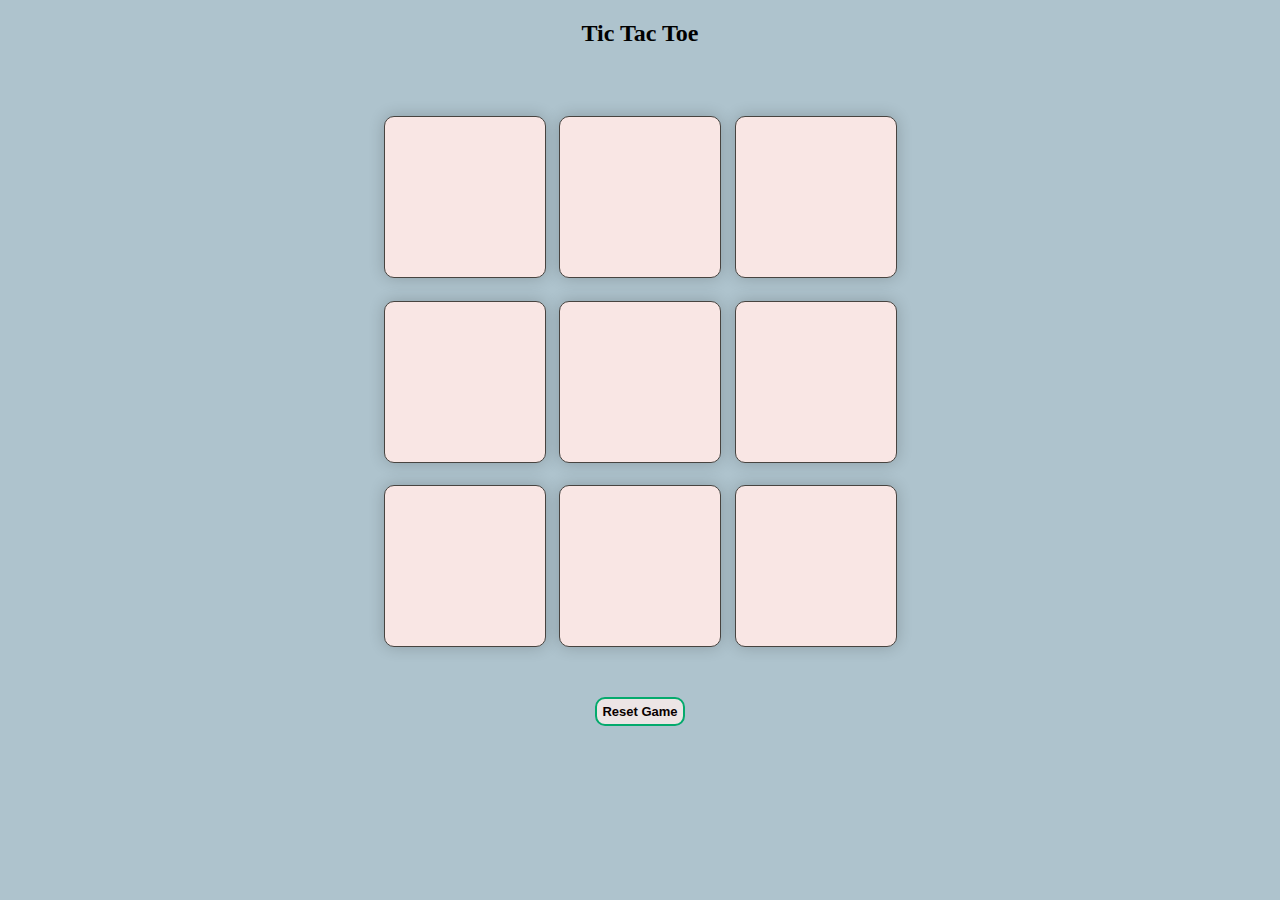
<file: Tic-Tac-Toe/index.html>
<!DOCTYPE html>
<html lang="en">
<head>
    <meta charset="UTF-8">
    <meta name="viewport" content="width=device-width, initial-scale=1.0">
    <title>TIC-TAC-TOE</title>
    <link rel = "stylesheet" href = "style.css">
</head>
<body>
    <div class = "msg-container hide">
        <p id = "msg">Winner</p>
        <button id = "new-game">New Game</button>
    </div>
    <main>
        <h2>Tic Tac Toe</h2>
        <div class = "container">
            <div class = "game">
                <button class = "box"></button>
                <button class = "box"></button>
                <button class = "box"></button>
                <button class = "box"></button>
                <button class = "box"></button>
                <button class = "box"></button>
                <button class = "box"></button>
                <button class = "box"></button>
                <button class = "box"></button>
            </div>
        </div>
        <button id = "reset-game">Reset Game</button>
    </main>
    <script src = app.js></script>
</body>
</html>
</file>
<file: Tic-Tac-Toe/style.css>
body{
    background-color: rgba(17, 80, 107, 0.34);
    text-align: center;
}

.container{
    height: 70vh;
    display: flex;
    justify-content: center;
    align-items: center;
}

.game{
    height: 60vmin;
    width: 60vmin;
    display: flex;
    flex-wrap : wrap;
    align-items: center;
    justify-content: center;
    gap : 1.5vmin;
}

.box{
    height: 18vmin;
    width: 18vmin;
    display: flex;
    justify-content: center;
    background-color: rgb(249, 230, 228);
    box-shadow: 0 0 1rem rgba(0,0,0,0.2);
    border-radius: 10px;
    border : 1px solid rgb(72, 68, 64);
    font-size: 9vmin;
    align-items: center;
}

#new-game{
    background-color: rgb(246, 244, 244);
    color : rgb(8, 0, 0);
    border: none;
    padding : 5px;
    border-radius: 10px;
    font-size: small;
    cursor: pointer;
    transition-duration: 0.4s;
    border: 2px solid #04AA6D;
    font-weight: 900;
}

#new-game:hover{
    color: rgb(11, 0, 0);
    background-color: rgb(150, 202, 234);
}

#reset-game{
    background-color: rgb(236, 229, 229);
    color : rgb(9, 0, 0);
    border: none;
    padding : 5px;
    border-radius: 10px;
    font-size: small;
    cursor: pointer;
    transition-duration: 0.4s;
    border: 2px solid #04AA6D;
    font-weight: 900;
}

#reset-game:hover{
    color: rgb(11, 0, 0);
    background-color: rgb(150, 202, 234);
}

#msg{
    color:rgb(9, 0, 0);
    font-size: 5vmin;
}

.msg-container {
    height: 100vmin;
    display: flex;
    justify-content: center;
    align-items: center;
    flex-direction: column;
    gap: 4rem;
  }

.hide{
    display : none;
}
</file>
